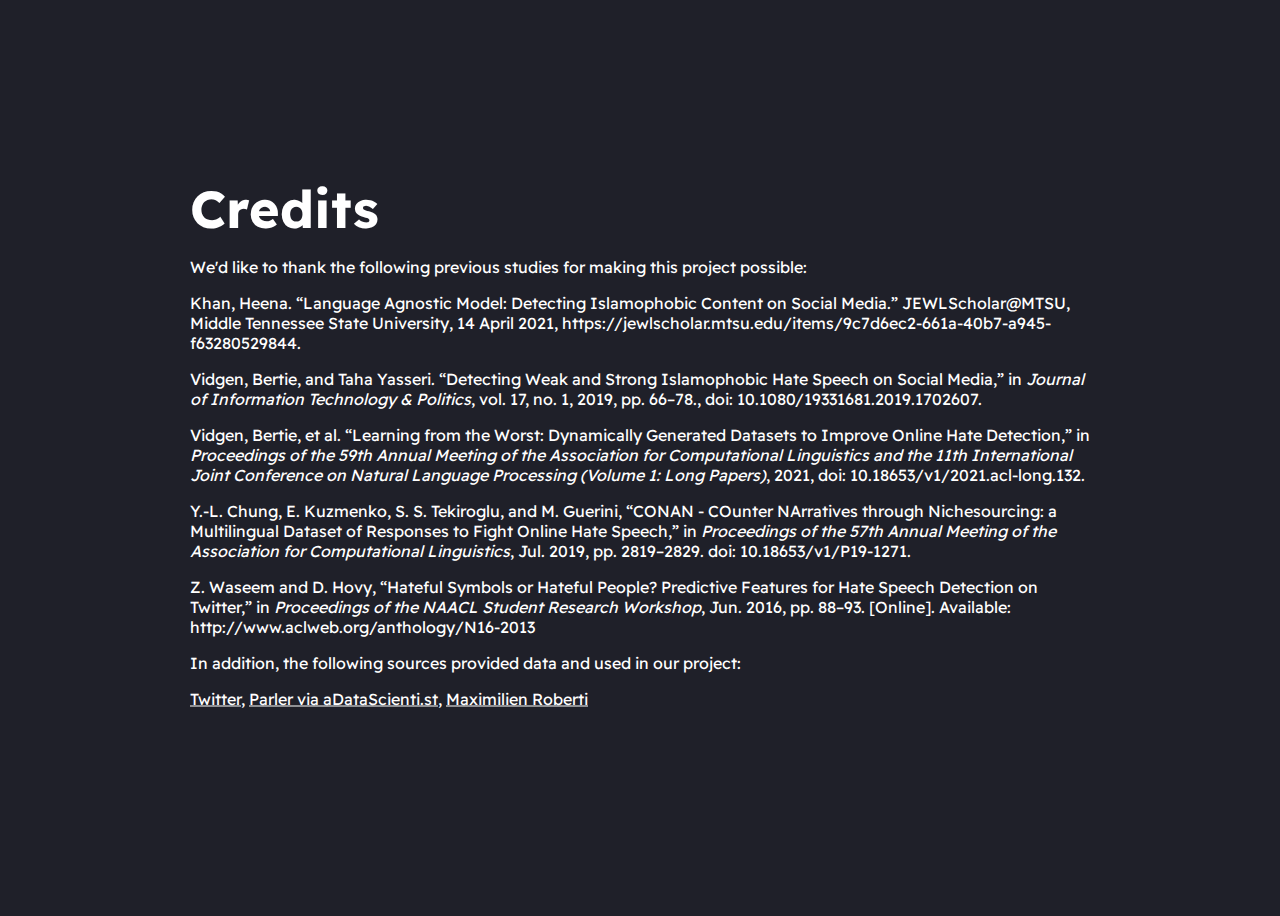
<file: credits.html>
<html lang="en">
  <head>
    <meta charset="UTF-8" />
    <meta http-equiv="X-UA-Compatible" content="IE=edge" />
    <meta name="viewport" content="width=device-width,initial-scale=1.0" />
    <title>Credits - The ISMA Project</title>
    <link rel="preconnect" href="https://fonts.googleapis.com" />
    <link rel="preconnect" href="https://fonts.gstatic.com" crossorigin />
    <link
      href="https://fonts.googleapis.com/css2?family=Readex+Pro:wght@300;700&display=swap"
      rel="stylesheet"
    />
    <style>.header {
    font-weight: bold;
    font-size: 52px;
}

body {
    background: #1f2029;
    min-height: 100vh;
}

body {
    color: white;
    font-family: 'Readex Pro';
}

.body {
    padding: 30px;
    max-width: 900px;
    position: absolute;
    top: 50%;
    left: 50%;
    transform: translate(-50%, -50%);
    width: 80%;
      }
    
    p.acknowledgement a {
    color: white;
    text-decoration: underline;
}
    </style>
<body>
  <div class="body"><div class="header">Credits
</div><div class="acknow"><p class="acknowledgement">We'd like to thank the following previous studies for making this project possible:
</p><p class="acknowledgement">Khan, Heena. “Language Agnostic Model: Detecting Islamophobic Content on Social Media.” JEWLScholar@MTSU, Middle Tennessee State University, 14 April 2021, https://jewlscholar.mtsu.edu/items/9c7d6ec2-661a-40b7-a945-f63280529844. 
</p><p class="acknowledgement">Vidgen, Bertie, and Taha Yasseri. “Detecting Weak and Strong Islamophobic Hate Speech on Social Media,” in <i>Journal of Information Technology &amp; Politics</i>, vol. 17, no. 1, 2019, pp. 66–78., doi: 10.1080/19331681.2019.1702607. 
</p><p class="acknowledgement">Vidgen, Bertie, et al. “Learning from the Worst: Dynamically Generated Datasets to Improve Online Hate Detection,” in <i>Proceedings of the 59th Annual Meeting of the Association for Computational Linguistics and the 11th International Joint Conference on Natural Language Processing (Volume 1: Long Papers)</i>, 2021, doi: 10.18653/v1/2021.acl-long.132. 
</p><p class="acknowledgement">Y.-L. Chung, E. Kuzmenko, S. S. Tekiroglu, and M. Guerini, “CONAN - COunter NArratives through Nichesourcing: a Multilingual Dataset of Responses to Fight Online Hate Speech,” in <i>Proceedings of the 57th Annual Meeting of the Association for Computational Linguistics</i>, Jul. 2019, pp. 2819–2829. doi: 10.18653/v1/P19-1271.

</p><p class="acknowledgement">Z. Waseem and D. Hovy, “Hateful Symbols or Hateful People? Predictive Features for Hate Speech Detection on Twitter,” in <i>Proceedings of the NAACL Student Research Workshop</i>, Jun. 2016, pp. 88–93. [Online]. Available: http://www.aclweb.org/anthology/N16-2013


</p><p class="acknowledgement">In addition, the following sources provided data and used in our project:
</p><p class="acknowledgement"><a href="https://twitter.com">Twitter</a>, <a href="https://parler.adatascienti.st/">Parler via aDataScienti.st</a>, <a href="https://towardsdatascience.com/fastai-with-transformers-bert-roberta-xlnet-xlm-distilbert-4f41ee18ecb2">Maximilien Roberti
</a></p></div></div>
  </body>
</file>
